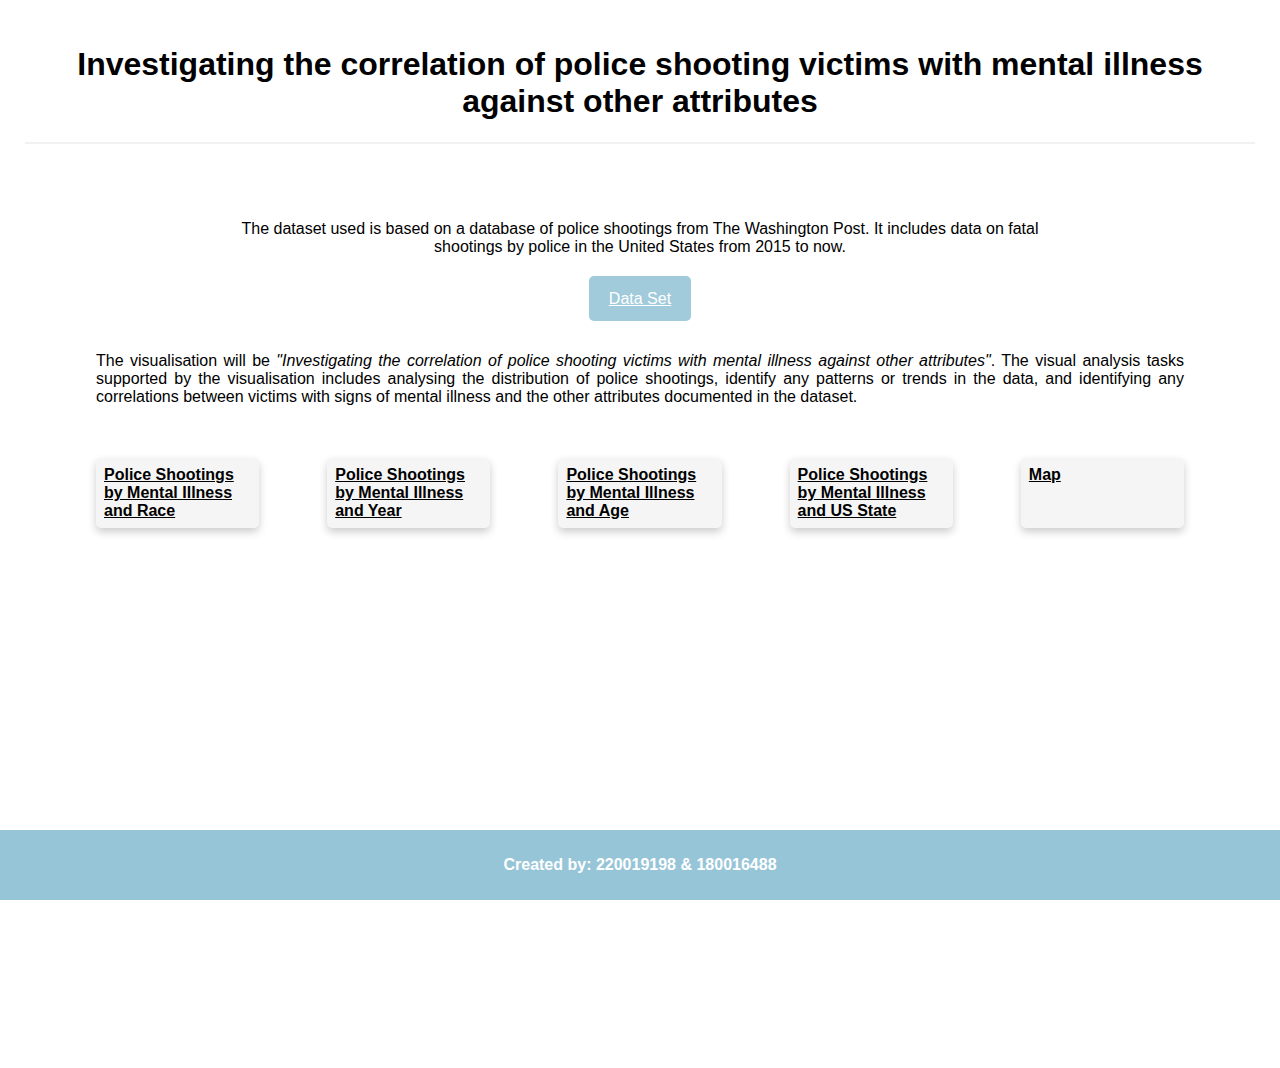
<file: index.html>
<!DOCTYPE html>
<html>

<head>
    <script src="https://d3js.org/d3.v7.min.js"></script>

    <title>CS5044: Practical 2 </title>
    <meta charset="utf-8" />
    <meta name="viewport" content="width=device-width, initial-scale=1.0" />

    <link rel="stylesheet" href="style.css" />

</head>

<body>
    <header>
        <h1>Investigating the correlation of police shooting victims with mental illness against other attributes</h1>
        <hr>
    </header>
    <main class="wrapper">
        <div class="center">
            <p>The dataset used is based on a database of police shootings from The Washington Post. It includes data on
                fatal shootings by police in the United States from 2015 to now.</p>
            <br><a class="dataset" href="data/dataset.csv" target="_blank">Data Set</a>
        </div>
        <br>
        </div>
        <p style="text-align: justify;">
            The visualisation will be <i>"Investigating the correlation of police shooting victims with mental illness
                against other attributes"</i>. The visual analysis tasks supported by
            the visualisation includes analysing the distribution of police shootings, identify any patterns or trends
            in the data, and identifying any correlations between victims with signs of mental illness and the other
            attributes documented in the dataset.
        </p>
        <br><br>

        <div class="categories_section">
            <div class="category_cards">
                <a href="byRace.html">
                    <b>Police Shootings by Mental Illness and Race</b>
                </a>
            </div>
            <div class="category_cards">
                <a href="year.html">
                    <b>Police Shootings by Mental Illness and Year</b>
                </a>
            </div>
            <div class="category_cards">
                <a href="ageLinegraph.html">
                    <b>Police Shootings by Mental Illness and Age</b>
                </a>
            </div>
            <div class="category_cards">
                <a href="states.html">
                    <b>Police Shootings by Mental Illness and US State</b>
                </a>
            </div>

            <div class="category_cards">
                <a href="map.html">
                    <b>Map</b>
                </a>
            </div>
        </div>
        </div>
        <br><br>
        </div>

        <svg width="800" height="400"></svg>

    </main>
    <footer>
        <p>Created by: 220019198 & 180016488</p>
    </footer>

</body>

</html>

</footer>

</body>

</html>
</file>
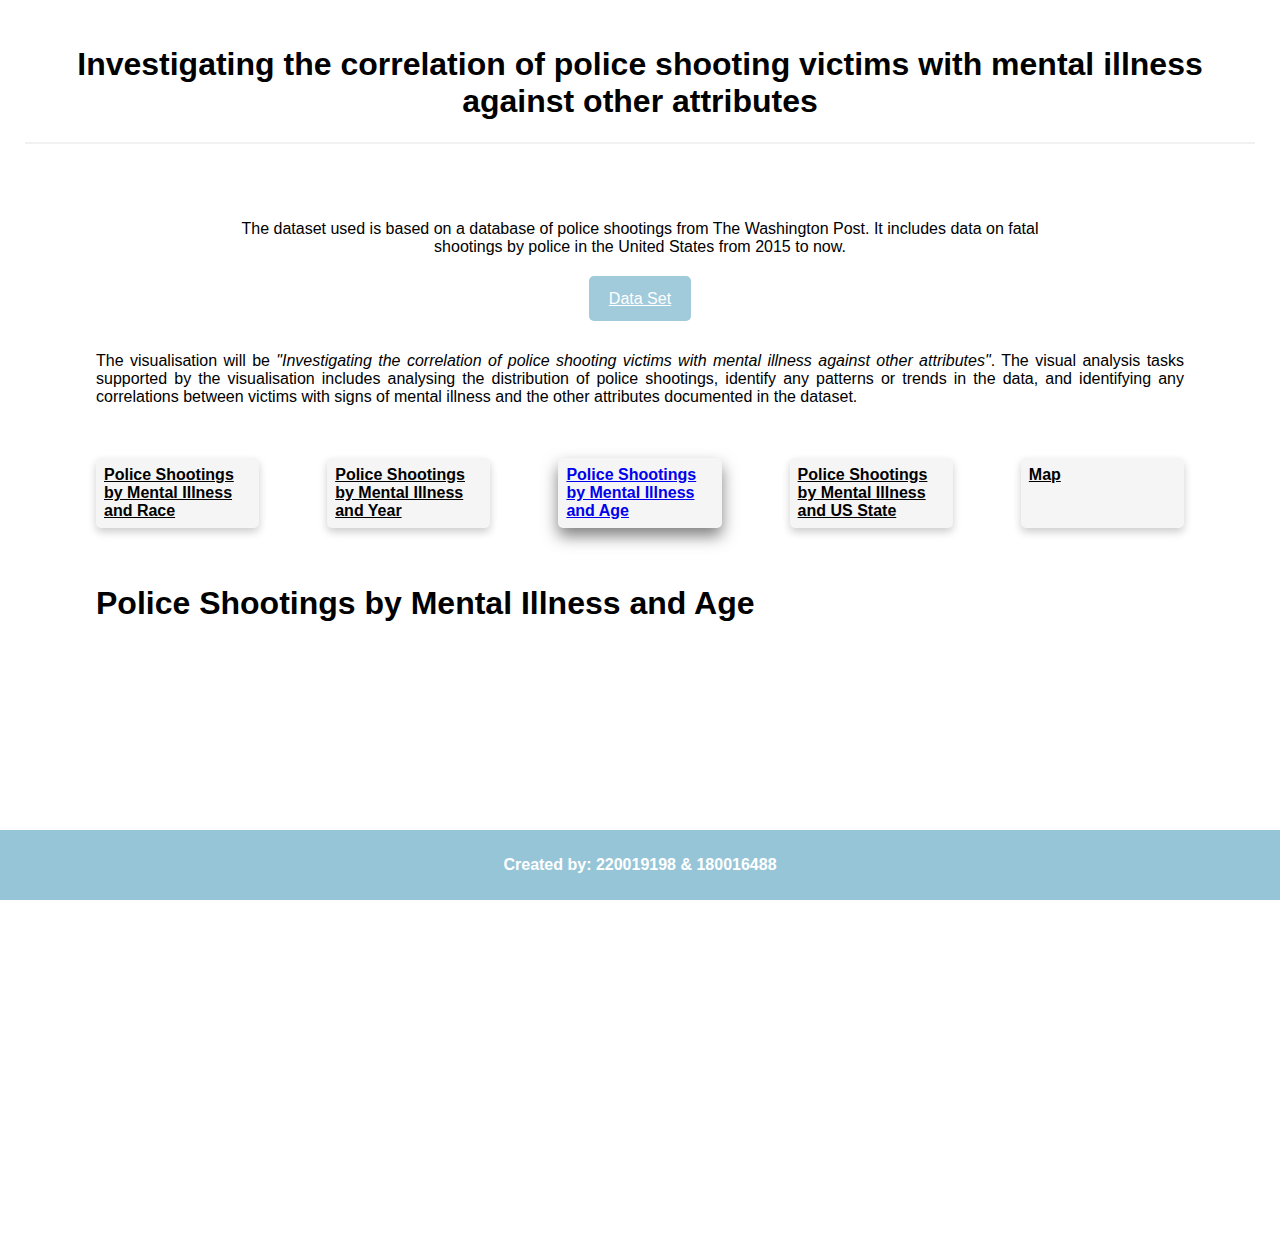
<file: ageLinegraph.html>
<!DOCTYPE html>
<html>

<head>
    <script src="https://d3js.org/d3.v7.min.js"></script>

    <title>CS5044: Practical 2 </title>
    <meta charset="utf-8" />
    <meta name="viewport" content="width=device-width, initial-scale=1.0" />

    <link rel="stylesheet" href="style.css" />
</head>


<body>
    <header>
        <h1>Investigating the correlation of police shooting victims with mental illness against other attributes</h1>
        <hr>
    </header>
    <main class="wrapper">
        <div class="center">
            <p>The dataset used is based on a database of police shootings from The Washington Post. It includes data on
                fatal shootings by police in the United States from 2015 to now.</p>
            <br><a class="dataset" href="data/dataset.csv" target="_blank">Data Set</a>
        </div>
        <br>
        </div>
        <p style="text-align: justify;">
            The visualisation will be <i>"Investigating the correlation of police shooting victims with mental illness
                against other attributes"</i>. The visual analysis tasks supported by
            the visualisation includes analysing the distribution of police shootings, identify any patterns or trends
            in the data, and identifying any correlations between victims with signs of mental illness and the other
            attributes documented in the dataset.
        </p>
        <br><br>

        <div class="categories_section">
            <div class="category_cards">
                <a href="byRace.html">
                    <b>Police Shootings by Mental Illness and Race</b>
                </a>
            </div>
            <div class="category_cards">
                <a href="year.html">
                    <b>Police Shootings by Mental Illness and Year</b>
                </a>
            </div>
            <div class="category_cards_active">
                <a href="ageLinegraph.html">
                    <b>Police Shootings by Mental Illness and Age</b>
                </a>
            </div>
            <div class="category_cards">
                <a href="states.html">
                    <b>Police Shootings by Mental Illness and US State</b>
                </a>
            </div>
            
            <div class="category_cards">
                <a href="map.html">
                    <b>Map</b>
                </a>
            </div>
        </div>
        <br><br>

        </div>
        <h1>Police Shootings by Mental Illness and Age</h1>


        <svg id="lineGraph" width="1400" height="500" const margin = { top: 30, right: 200, bottom: 50, left: 50 }></svg>

    </main>

    <footer>
        <p>Created by: 220019198 & 180016488</p>
    </footer> 

</body>
</html>

<script>
    
    // Code adapted from week 7 tutorial. 
    // Load the data
    d3.csv("data/dataset-linegraphAge.csv", function(d) {
        d.age = +d.age;
        d.mentalIllness = +d.mentalIllness;
        d.killed = +d.killed;
        return d;
    }).then(function(data) {
    
    const width = 1400;
    const height = 500;
    const margin = { top: 30, right: 200, bottom: 50, left: 50 };
        
    // Set the dimensions of the chart
    const innerWidth = width - margin.left - margin.right;
    const innerHeight = height - margin.top - margin.bottom;
    
    
    // Create the SVG element
    const svg = d3.select("#lineGraph").append("svg")
        .attr("width", width)
        .attr("height", height);
    
    const rolledData = d3.rollup(data, (v) => d3.sum(v, (d) => d.killed),d => d.signs_of_mental_illness, (d) => d.age);

    console.log(rolledData);

    const countExtent = [0, d3.max(d3.hierarchy(rolledData).leaves().map(d => d.data[1]))];

    
    // Define the scales
    const ageExtent = d3.extent(data, (d) => d.age);
    //console.log(ageExtent);
    const xScale = d3.scaleLinear()
        .range([0, innerWidth])
        .domain(ageExtent)
    
        
    const yScale = d3.scaleLinear()
        .domain(countExtent)
        .range([innerHeight, 0]);
    
    // Define the axes
    const xAxis = d3.axisBottom(xScale)
    
    const yAxis = d3.axisLeft(yScale);
    
    // Add the axes
        svg.append("g")
            .attr("transform", `translate(${margin.left}, ${innerHeight + margin.top})`)
            .call(xAxis);
    
        svg.append("g")
            .attr("transform", `translate(${margin.left}, ${margin.top})`)
            .call(yAxis);
    
        // Add x-axis label
        svg.append("text")           
            .attr("transform", `translate(${width/2.5},${height - margin.top + 20})`)
            .style("text-anchor", "middle")
            .text("Age");
    
    // Add y-axis label
        svg.append("text")
            .attr("transform", "rotate(-90)")
            .attr("y", 0)
            .attr("x",0 - (height / 2))
            .attr("dy", "1em")
            .style("text-anchor", "middle")
            .text("Number of Police Shootings");
    
    let noMentalIllness = rolledData.get("FALSE");
    let mentalIllness = rolledData.get("TRUE");
    
    //Define the line functions
    const lineGenerator1 = d3.line()
        .x((d) => xScale(d[0])) // Use the year as the x-value
        .y((d) => yScale(d[1])) // Use the sum as the y-value
    
    const lineGenerator2 = d3.line()
        .x((d) => xScale(d[0]))
        .y((d) => yScale(d[1]))

    var div = d3.select("body")
        .append("div")
        .attr("class", "tooltip")
        .style("opacity", 0);
    
    // Add the line for shootings with mental illness signs
    svg.append("path")
        .datum(mentalIllness)
        .attr("fill", "none")
        .attr("stroke", "#4285f4")
        .attr("stroke-width", 2)
        .attr("d", lineGenerator1) // Use the "d" attribute to specify the line function
        .attr("transform", `translate(${margin.left}, ${margin.top})`);

    // The following code to add hover effects is adapted from https://medium.com/@kj_schmidt/hover-effects-for-your-scatter-plot-447df80ea116 
    var path = svg.selectAll("dot")
        .data(mentalIllness)
        .enter().append("circle")
        .attr("r", 2)
        .attr("cx", function(d) { return xScale(d[0]);})
        .attr("cy", function(d) { return yScale(d[1]);})
        .attr("stroke", "#4285f4")
        .attr("fill", "white")
        .attr("transform", `translate(${margin.left}, ${margin.top})`)
        .on('mouseover', function (d, i) {
                d3.select(this).transition()
                    .duration('100')
                    .attr("r", 7);
                div.transition()
                    .duration(100)
                    .style("opacity", 1)
                div.html("Killed: " + (i[1]) + "<br/>" + "Age: " + (i[0]))
                    .style("left", (d.pageX) + "px")
                    .style("top", (d.pageY - 28) + "px");
                })
        .on('mouseout', function (d,) {
                d3.select(this).transition()
                    .duration('200')
                    .attr("r", 2);
                div.transition()
                    .duration('200')
                    .style("opacity", 0);
                });
    
    // Add the line for shootings without mental illness signs
    svg.append("path")
        .datum(noMentalIllness)
        .attr("fill", "none")
        .attr("stroke", "#FF5733")
        .attr("stroke-width", 2)
        .attr("d", lineGenerator2)
        .attr("transform", `translate(${margin.left}, ${margin.top})`);

    var path = svg.selectAll("dot")
        .data(noMentalIllness)
        .enter().append("circle")
        .attr("r", 2)
        .attr("cx", function(d) { return xScale(d[0]);})
        .attr("cy", function(d) { return yScale(d[1]);})
        .attr("stroke", "#FF5733")
        .attr("fill", "white")
        .attr("transform", `translate(${margin.left}, ${margin.top})`)
        .on('mouseover', function (d, i) {
                d3.select(this).transition()
                    .duration('100')
                    .attr("r", 7);
                div.transition()
                    .duration(100)
                    .style("opacity", 1)
                div.html("Police Shootings: " + (i[1]) + "<br/>" + "Age: " + (i[0]))
                    .style("left", (d.pageX) + "px")
                    .style("top", (d.pageY - 28) + "px");
                })
        .on('mouseout', function (d,) {
                d3.select(this).transition()
                    .duration('200')
                    .attr("r", 2);
                div.transition()
                    .duration('200')
                    .style("opacity", 0);
                });

    
    // Legend code adapted from https://d3-graph-gallery.com/graph/custom_legend.html
    svg.append("circle")
        .attr("cx",1000)
        .attr("cy",100)
        .attr("r", 7)
        .style("fill", "#4285f4")
        
    svg.append("circle")
        .attr("cx",1000)
        .attr("cy",70)
        .attr("r", 7)
        .style("fill", "#FF5733")
    
    svg.append("text")
        .attr("x", 1020)
        .attr("y", 100)
        .text("Shootings with mental illness signs")
        .style("font-size", "15px")
        .attr("alignment-baseline","middle")
    
    svg.append("text")
        .attr("x", 1020)
        .attr("y", 70)
        .text("Shootings without mental illness signs")
        .style("font-size", "15px")
        .attr("alignment-baseline","middle")

    
    });
        
        </script>
</file>
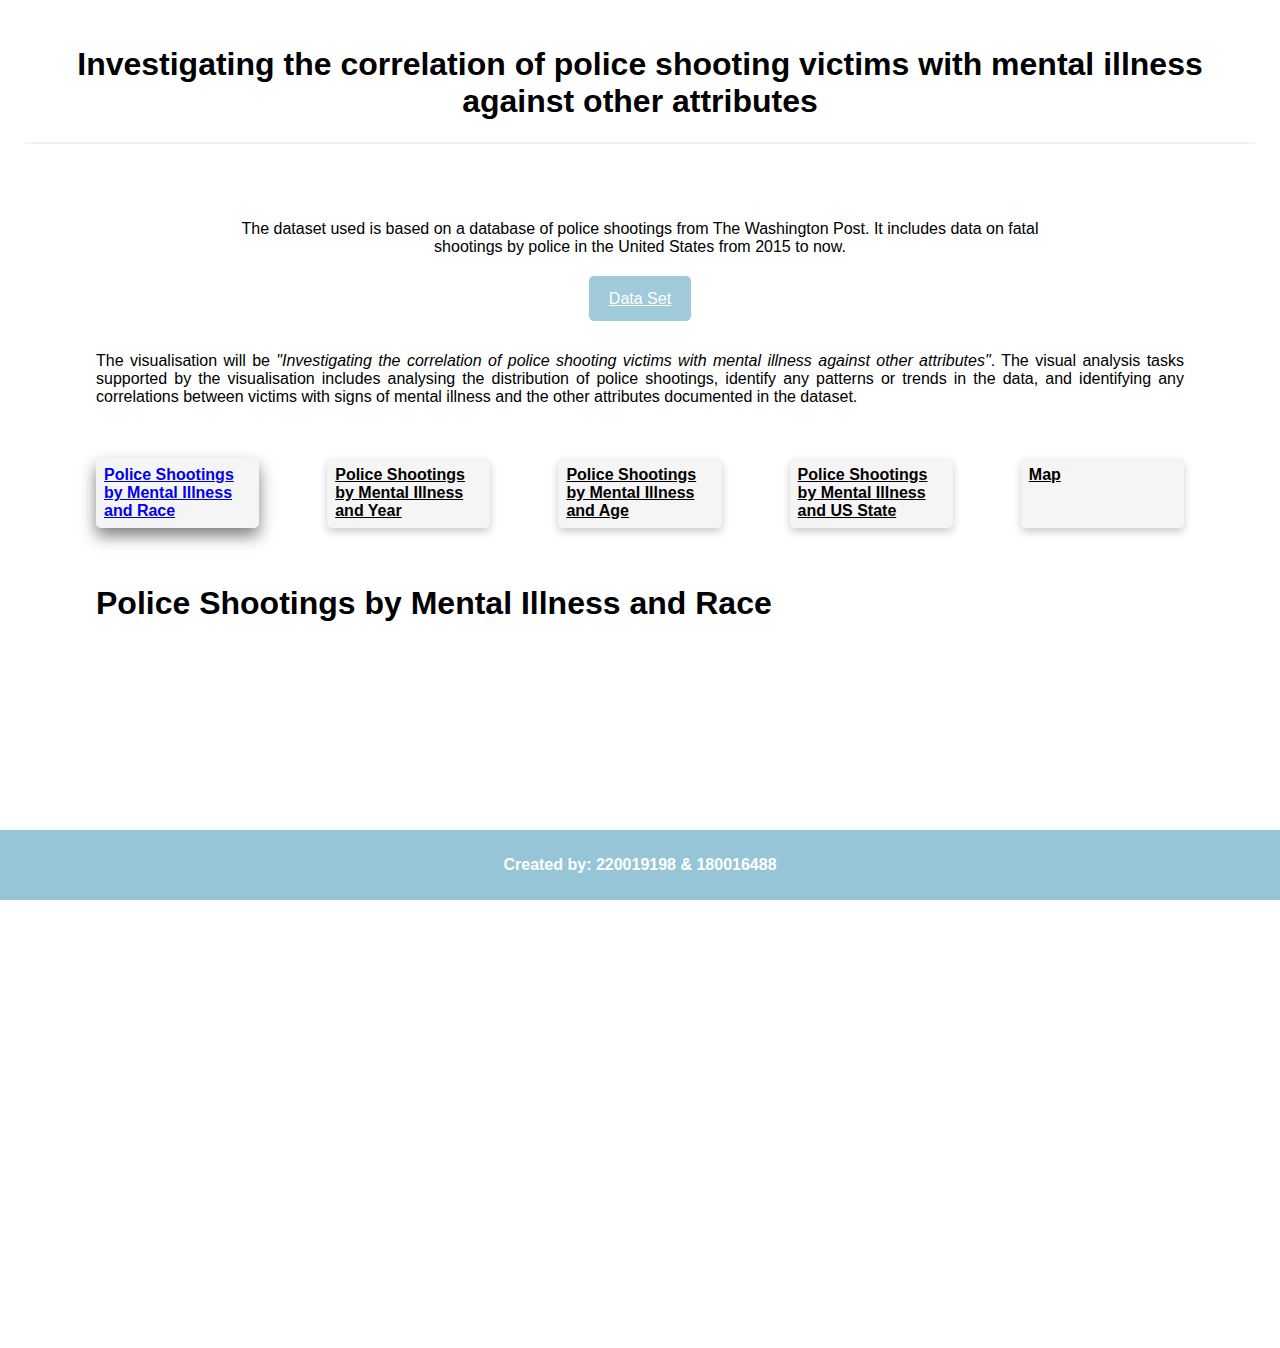
<file: byRace.html>
<!DOCTYPE html>
<html>

<head>
    <script src="https://d3js.org/d3.v5.min.js"></script>
    <script src="https://d3js.org/d3-array.v2.min.js"></script>

    <title>CS5044: Practical 2 </title>
    <meta charset="utf-8" />
    <meta name="viewport" content="width=device-width, initial-scale=1.0" />

    <link rel="stylesheet" href="style.css" />
</head>

<body>
    <header>
        <h1>Investigating the correlation of police shooting victims with mental illness against other attributes</h1>
        <hr>
    </header>
    <main class="wrapper">
        <div class="center">
            <p>The dataset used is based on a database of police shootings from The Washington Post. It includes data on
                fatal shootings by police in the United States from 2015 to now.</p>
            <br><a class="dataset" href="data/dataset.csv" target="_blank">Data Set</a>
        </div>
        <br>
        </div>
        <p style="text-align: justify;">
            The visualisation will be <i>"Investigating the correlation of police shooting victims with mental illness
                against other attributes"</i>. The visual analysis tasks supported by
            the visualisation includes analysing the distribution of police shootings, identify any patterns or trends
            in the data, and identifying any correlations between victims with signs of mental illness and the other
            attributes documented in the dataset.
        </p>
        <br><br>

        <div class="categories_section">
            <div class="category_cards_active">
                <a href="byRace.html">
                    <b>Police Shootings by Mental Illness and Race</b>
                </a>
            </div>
            <div class="category_cards">
                <a href="year.html">
                    <b>Police Shootings by Mental Illness and Year</b>
                </a>
            </div>

            <div class="category_cards">
                <a href="ageLinegraph.html">
                    <b>Police Shootings by Mental Illness and Age</b>
                </a>
            </div>
            <div class="category_cards">
                <a href="states.html">
                    <b>Police Shootings by Mental Illness and US State</b>
                </a>
            </div>

            <div class="category_cards">
                <a href="map.html">
                    <b>Map</b>
                </a>
            </div>
        </div>
        <br><br>



        </div>
        <h1>Police Shootings by Mental Illness and Race</h1>


        <svg id="raceChart" width="1000" height="600"></svg>

    </main>

    <footer>
        <p>Created by: 220019198 & 180016488</p>
    </footer>

</body>

</html>



<script>
    // prepare data
    var data = [
        {
            race: "Asian",
            total: 143,
            with_mh: 33,
            percentage: "23%"
        },
        {
            race: "Black",
            total: 1926,
            with_mh: 260,
            percentage: "12%"
        },
        {
            race: "Hispanic",
            total: 1291,
            with_mh: 209,
            percentage: "16%"
        },
        {
            race: "Native American",
            total: 111,
            with_mh: 18,
            percentage: "16%"
        },
        {
            race: "White",
            total: 3657,
            with_mh: 985,
            percentage: "27%"
        },
        {
            race: "Other",
            total: 20,
            with_mh: 6,
            percentage: "30%"
        },
        {
            race: "Unknown",
            total: 1149,
            with_mh: 181,
            percentage: "16%"
        }
    ];


    //////* SD302: POLICE SHOOTINGS BY RACE *///////

    var svg = d3.select("svg"),
        margin = {
            top: 20,
            right: 30,
            bottom: 100,
            left: 70
        },
        width = +svg.attr("width") - margin.left - margin.right,
        height = +svg.attr("height") - margin.top - margin.bottom,
        g = svg.append("g").attr("transform", "translate(" + margin.left + "," + margin.top + ")");

    // x y scale
    var x = d3.scaleBand()
        .rangeRound([0, width])
        .paddingInner(0.2)
        .domain(data.map(function (d) { return d.race; }));

    var y = d3.scaleLinear()
        .rangeRound([height, 0])
        .domain([0, d3.max(data, function (d) { return d.with_mh + d.total; })]);

    // add bars
    g.selectAll(".bar.total")
        .data(data)
        .enter().append("rect")
        .attr("class", "bar total")
        .attr("x", function (d) { return x(d.race); })
        .attr("y", function (d) { return y(d.total); })
        .attr("width", x.bandwidth())
        .attr("height", function (d) { return height - y(d.total); })
        .style("fill", "#FF5733")
        .attr("opacity", 0.8);

    // add bars
    g.selectAll(".bar.with-mh")
        .data(data)
        .enter().append("rect")
        .attr("class", "bar with-mh")
        .attr("x", function (d) { return x(d.race); })
        .attr("y", function (d) { return y(d.with_mh); })
        .attr("width", x.bandwidth())
        .attr("height", function (d) { return height - y(d.with_mh); })
        .style("fill", "#4285f4")
        .attr("opacity", 0.8);


    // labels
    g.selectAll(".label")
        .data(data)
        .enter().append("text")
        .attr("class", "label")
        .attr("id", function (d) { return d.race + "-label"; })
        .attr("x", function (d) { return x(d.race) + x.bandwidth() / 2; })
        .attr("y", function (d) { return y(d.total) - 5; })
        .attr("text-anchor", "middle")
        .style("display", "none")
        .text(function (d) { return d.total; });

    g.selectAll(".percentage")
        .data(data)
        .enter().append("text")
        .attr("class", "percentage")
        .attr("id", function (d) { return d.race + "-percentage"; })
        .attr("x", function (d) { return x(d.race) + x.bandwidth() / 2; })
        .attr("y", function (d) { return y(d.with_mh) - 5; })
        .attr("text-anchor", "middle")
        .style("display", "none")
        .text(function (d) { return d.percentage; });


    // add interactivity
    g.selectAll(".bar")
        .on("mouseover", function (d) {
            d3.select("#" + d.race + "-label").style("display", "block");
            d3.select("#" + d.race + "-percentage").style("display", "block");
        })
        .on("mouseout", function (d) {
            d3.select("#" + d.race + "-label").style("display", "none");
            d3.select("#" + d.race + "-percentage").style("display", "none");
        })

    // add axes
    g.append("g")
        .attr("class", "axis axis-x")
        .attr("transform", "translate(0," + height + ")")
        .call(d3.axisBottom(x))
        .selectAll("text")
        .attr("transform", "rotate(45)")
        .attr("dx", "10px")
        .attr("dy", "10px")
        .style("text-anchor", "start")

    g.append("g")
        .attr("class", "axis axis-y")
        .call(d3.axisLeft(y).ticks(5));

    // add legend
    var legend = svg.append("g")
        .attr("class", "legend")
        .attr("transform", "translate(" + (width - 120) + ", 20)");

    legend.append("rect")
        .attr("x", 0)
        .attr("y", 0)
        .attr("width", 12)
        .attr("height", 12)
        .attr("fill", "#FF5733")
        .attr("opacity", 0.8);

    legend.append("text")
        .attr("x", 20)
        .attr("y", 10)
        .attr("dy", "0.32em")
        .text("Without mental illness signs");

    legend.append("rect")
        .attr("x", 0)
        .attr("y", 20)
        .attr("width", 12)
        .attr("height", 12)
        .attr("fill", "#4285f4")
        .attr("opacity", 0.8);

    legend.append("text")
        .attr("x", 20)
        .attr("y", 30)
        .attr("dy", "0.32em")
        .text("With mental illness signs");

    // add axis label

    g.append("text")
        .attr("class", "axis-label")
        .attr("x", width / 2 + margin.left)
        .attr("y", height + margin.top + margin.bottom - 80)
        .attr("text-anchor", "middle")
        .text("Race");

    g.append("text")
        .attr("class", "axis-label")
        .attr("x", -height / 2 - margin.top)
        .attr("y", margin.left - 120)
        .attr("text-anchor", "middle")
        .attr("transform", "rotate(-90)")
        .style("text-anchor", "middle")
        .text("Number of Police Shootings");



</script>
</body>

</html>
</file>
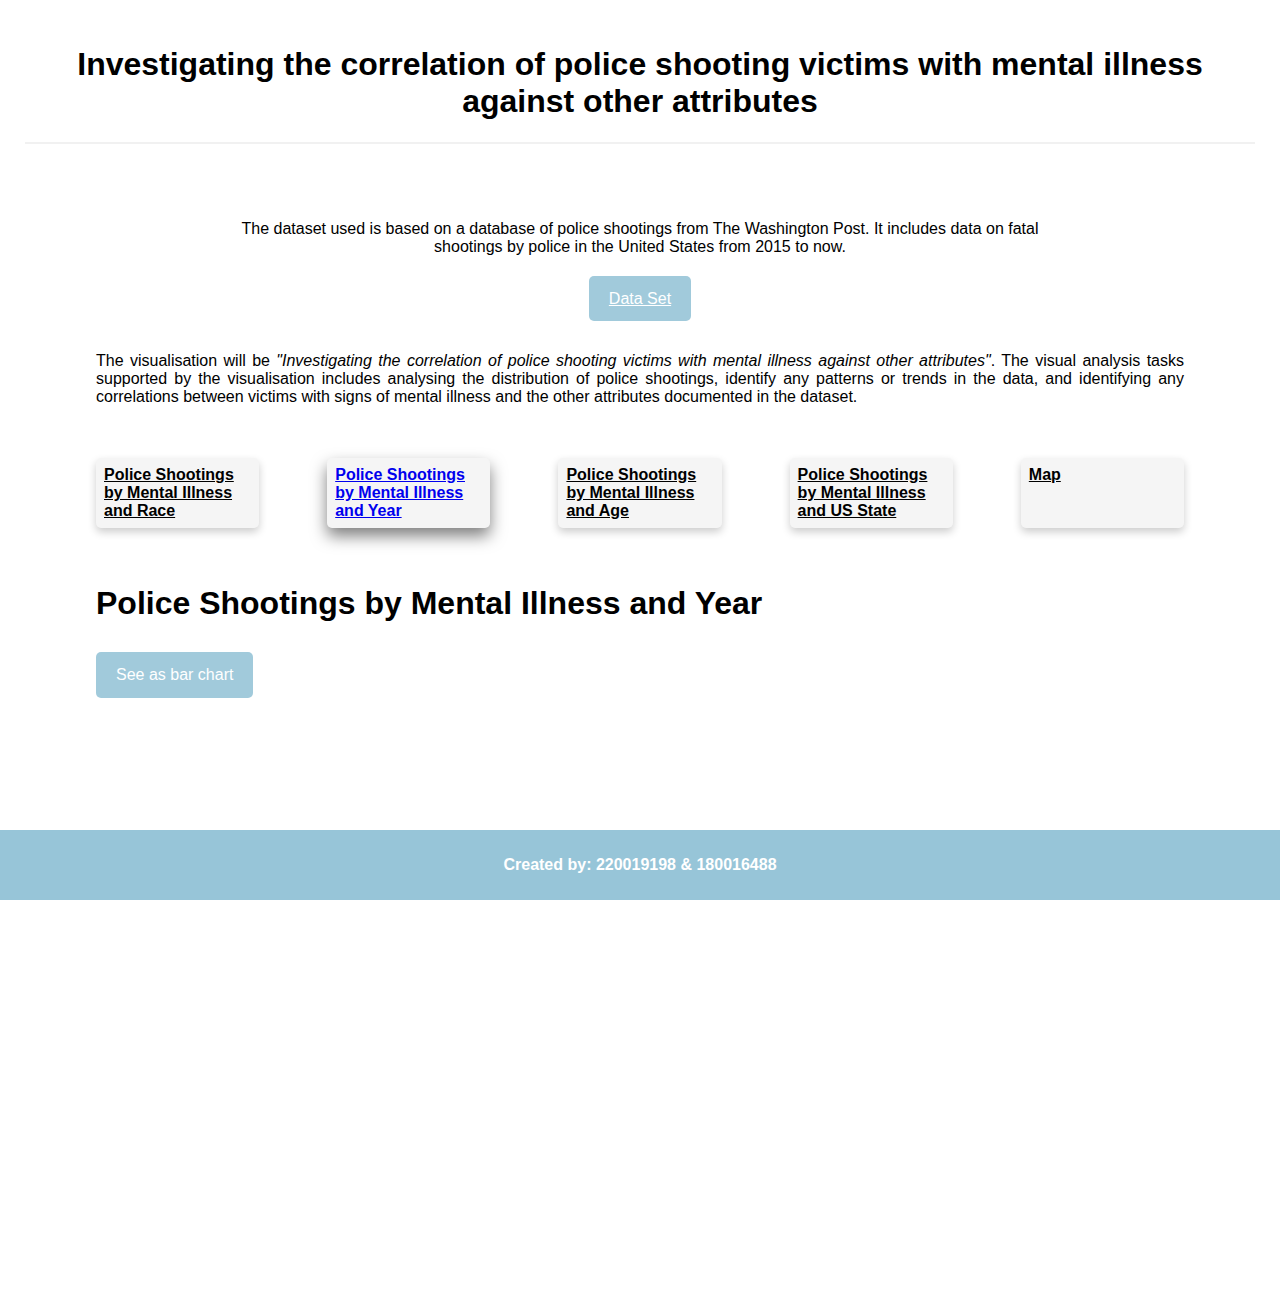
<file: year.html>
<!DOCTYPE html>
<html>

</html>

<head>
    <script src="https://d3js.org/d3.v7.min.js"></script>

    <title>CS5044: Practical 2 </title>
    <meta charset="utf-8" />
    <meta name="viewport" content="width=device-width, initial-scale=1.0" />

    <link rel="stylesheet" href="style.css" />
</head>


<body>
    <header>
        <h1>Investigating the correlation of police shooting victims with mental illness against other attributes</h1>
        <hr>
    </header>
    <main class="wrapper">
        <div class="center">
            <p>The dataset used is based on a database of police shootings from The Washington Post. It includes data on
                fatal shootings by police in the United States from 2015 to now.</p>
            <br><a class="dataset" href="data/dataset.csv" target="_blank">Data Set</a>
        </div>
        <br>
        </div>
        <p style="text-align: justify;">
            The visualisation will be <i>"Investigating the correlation of police shooting victims with mental illness
                against other attributes"</i>. The visual analysis tasks supported by
            the visualisation includes analysing the distribution of police shootings, identify any patterns or trends
            in the data, and identifying any correlations between victims with signs of mental illness and the other
            attributes documented in the dataset.
        </p>
        <br><br>

        <div class="categories_section">
            <div class="category_cards">
                <a href="byRace.html">
                    <b>Police Shootings by Mental Illness and Race</b>
                </a>
            </div>
            <div class="category_cards_active">
                <a href="year.html">
                    <b>Police Shootings by Mental Illness and Year</b>
                </a>
            </div>
            <div class="category_cards">
                <a href="ageLinegraph.html">
                    <b>Police Shootings by Mental Illness and Age</b>
                </a>
            </div>
            <div class="category_cards">
                <a href="states.html">
                    <b>Police Shootings by Mental Illness and US State</b>
                </a>
            </div>
            
            <div class="category_cards">
                <a href="map.html">
                    <b>Map</b>
                </a>
            </div>
        </div>
        <br><br>

        <h1>Police Shootings by Mental Illness and Year</h1>
        <button onclick="window.location.href='psmhbar.html';">
            See as bar chart </button>
        <svg id="lineGraph" width="1300" height="500" margin="{ top: 30, right: 200, bottom: 50, left: 50 }"></svg>

    </main>

    <footer>
        <p>Created by: 220019198 & 180016488</p>
    </footer>

</body>

</html>

<script>

    // Code adapted from week 7 tutorial. 
    // Load the data
    d3.csv("data/dataset-linegraph.csv", function (d) {
        d.date = new Date(d.date);
        d.mentalIllness = +d.mentalIllness;
        d.withoutMentalIllness = +d.withoutMentalIllness;
        d.killed = +d.killed;
        return d;
    }).then(function (data) {

        // Set the dimensions and margins of the graph
        const width = 1300;
        const height = 500;
        const margin = { top: 30, right: 200, bottom: 50, left: 50 };
        const innerWidth = width - margin.left - margin.right;
        const innerHeight = height - margin.top - margin.bottom;


        // Create the SVG element and append it to the page
        const svg = d3.select("#lineGraph")
            .append("svg")
            .attr("width", width)
            .attr("height", height);

        // Set the range of the x axis
        const timeExtent = d3.extent(data, (d) => d.date);
        const xScale = d3.scaleTime()
            .range([0, innerWidth])
            .domain(timeExtent);

        // Set the range for the y axis
        const rolledData = d3.rollup(data, (v) => d3.sum(v, (d) => d.killed), d => d.signs_of_mental_illness, (d) => d.date.getFullYear());
        const countExtent = [0, d3.max(d3.hierarchy(rolledData).leaves().map(d => d.data[1]))];
        const yScale = d3.scaleLinear()
            .domain(countExtent)
            .range([innerHeight, 0]);

        // Define the axes
        const xAxis = d3.axisBottom(xScale)
            .tickFormat(d3.timeFormat("%Y"));

        const yAxis = d3.axisLeft(yScale);

        // Add the axes
        svg.append("g")
            .attr("transform", `translate(${margin.left}, ${innerHeight + margin.top})`)
            .call(xAxis);

        svg.append("g")
            .attr("transform", `translate(${margin.left}, ${margin.top})`)
            .call(yAxis);

        // Add x-axis label
        svg.append("text")
            .attr("transform", `translate(${width / 2.5},${height - margin.top + 20})`)
            .style("text-anchor", "middle")
            .text("Year");

        // Add y-axis label
        svg.append("text")
            .attr("transform", "rotate(-90)")
            .attr("y", 0)
            .attr("x", 0 - (height / 2))
            .attr("dy", "1em")
            .style("text-anchor", "middle")
            .text("Number of Police Shootings");

        let noMentalIllness = rolledData.get("FALSE");
        let mentalIllness = rolledData.get("TRUE");

        //Define the line functions
        const lineGenerator1 = d3.line()
            .x((d) => xScale(new Date(d[0], 0))) // Use the year as the x-value
            .y((d) => yScale(d[1])) // Use the sum as the y-value

        const lineGenerator2 = d3.line()
            .x((d) => xScale(new Date(d[0], 0)))
            .y((d) => yScale(d[1]))

        var div = d3.select("body")
            .append("div")
            .attr("class", "tooltip")
            .style("opacity", 0);

        // Add the line for shootings with mental illness signs
        svg.append("path")
            .datum(mentalIllness)
            .attr("fill", "none")
            .attr("stroke", "#4285f4")
            .attr("stroke-width", 2)
            .attr("d", lineGenerator1) // Use the "d" attribute to specify the line function
            .attr("transform", `translate(${margin.left}, ${margin.top})`)

        // The following code to add hover effects is adapted from https://medium.com/@kj_schmidt/hover-effects-for-your-scatter-plot-447df80ea116 
        var path = svg.selectAll("dot")
            .data(mentalIllness)
            .enter().append("circle")
            .attr("r", 5)
            .attr("cx", function (d) { return xScale(new Date(d[0], 0)); })
            .attr("cy", function (d) { return yScale(d[1]); })
            .attr("stroke", "#4285f4")
            .attr("fill", "white")
            .attr("transform", `translate(${margin.left}, ${margin.top})`)
            .on('mouseover', function (d, i) {
                d3.select(this).transition()
                    .duration('100')
                    .attr("r", 7);
                div.transition()
                    .duration(100)
                    .style("opacity", 1)
                div.html("Police shootings: " + (i[1]) + "<br/>" + "Year: " + (i[0]))
                    .style("left", (d.pageX) + "px")
                    .style("top", (d.pageY - 28) + "px");
            })
            .on('mouseout', function (d, i) {
                d3.select(this).transition()
                    .duration('200')
                    .attr("r", 5);
                div.transition()
                    .duration('200')
                    .style("opacity", 0);
            });

        // Add the line for shootings without mental illness signs
        svg.append("path")
            .datum(noMentalIllness)
            .attr("fill", "none")
            .attr("stroke", "#FF5733")
            .attr("stroke-width", 2)
            .attr("d", lineGenerator2)
            .attr("transform", `translate(${margin.left}, ${margin.top})`)

        var path = svg.selectAll("dot")
            .data(noMentalIllness)
            .enter().append("circle")
            .attr("r", 5)
            .attr("cx", function (d) { return xScale(new Date(d[0], 0)); })
            .attr("cy", function (d) { return yScale(d[1]); })
            .attr("stroke", "#FF5733")
            .attr("fill", "white")
            .attr("transform", `translate(${margin.left}, ${margin.top})`)
            .on('mouseover', function (d, i) {
                d3.select(this).transition()
                    .duration('100')
                    .attr("r", 7);
                div.transition()
                    .duration(100)
                    .style("opacity", 1)
                div.html("Police Shootings: " + (i[1]) + "<br/>" + "Year: " + (i[0]))
                    .style("left", (d.pageX) + "px")
                    .style("top", (d.pageY - 28) + "px");
            })
            .on('mouseout', function (d, i) {
                d3.select(this).transition()
                    .duration('200')
                    .attr("r", 5);
                div.transition()
                    .duration('200')
                    .style("opacity", 0);
            });

        // Legend code adapted from https://d3-graph-gallery.com/graph/custom_legend.html
        svg.append("circle")
            .attr("cx", 1000)
            .attr("cy", 70)
            .attr("r", 7)
            .style("fill", "#FF5733")

        svg.append("circle")
            .attr("cx", 1000)
            .attr("cy", 100)
            .attr("r", 7)
            .style("fill", "#4285f4")

        svg.append("text")
            .attr("x", 1020)
            .attr("y", 100)
            .text("Shootings with mental illness signs")
            .style("font-size", "15px")
            .attr("alignment-baseline", "middle")

        svg.append("text")
            .attr("x", 1020)
            .attr("y", 70)
            .text("Shootings without mental illness signs")
            .style("font-size", "15px")
            .attr("alignment-baseline", "middle")
    });
</script>
</file>
<file: style.css>
html,
body {
    margin: 0;
    padding-bottom: 50px;
}

* {
    font-family: Helvetica, sans-serif;
    box-sizing: border-box;
}

hr {
    border: 1px solid #f1f1f1;
    margin-bottom: 25px;
}

.wrapper {
    width: 85%;
    margin-bottom: 50px;
    margin: auto;
}

.center {
    margin: auto;
    width: 80%;
    padding: 10px;
    text-align: center;
}

footer {
    position: fixed;
    left: 0;
    bottom: 0;
    width: 100%;
    background-color: #97c5d8;
    text-align: center;
    color: white;
    padding: 10px;
    font-weight: bold;
    margin-top: 10px;
}

button {
    background-color: #97c5d8;
    border: none;
    border-radius: ;
    color: white;
    text-align: center;
    text-decoration: none;
    display: inline-block;
    font-size: 16px;
    
    padding: 14px 20px;
    margin: 8px 0;
    cursor: pointer;
    opacity: 0.9;
    border-radius: 5px;
}

button:hover{
    opacity: 2;
}

header {
    padding: 25px;
    text-align: center;
    background-color: white;
}

.dataset {
    background-color: #97c5d8;
    color: white;
    padding: 14px 20px;
    margin: 8px 0;
    border: none;
    cursor: pointer;
    opacity: 0.9;
    border-radius: 5px;
}

.dataset:hover {
    opacity: 2;
}


#map {
    position: relative;
    z-index: 0;
    width: 100%;
    height: 500px;
}

.infobox {
    font-size: large;
    font-family: sans-serif;
    text-transform: capitalize;
}

div.tooltip {
    position: absolute;
    text-align: center;
    padding: .15rem;
    background: black;
    color: white;
    border: 0px;
    border-radius: 10px;
    pointer-events: none;
    font-size: .7rem;
    height: fit-content;
}


.bar {
    fill: steelblue;
}


.axis,
.axis-x,
.axis-y {
    font-size: 14px;
}

.axis path,
.axis line {
    fill: none;
    stroke: #000;
    shape-rendering: crispEdges;
}

.axis text {
    font-family: sans-serif;
}

.title {
    font-size: 24px;
    text-anchor: middle;
}

.tooltip {
    position: absolute;
    text-align: centre;
    width: 80px;
    height: 28px;
    padding: 2px;
    font: 12px sans-serif;
    background: lightsteelblue;
    border: 0px;
    border-radius: 8px;
    pointer-events: none;
    color: black;
}

/* SD302: cards */
.categories_section {
    display: flex;
    flex-wrap: wrap;
    justify-content: space-between;
    width: 100%;
    height: 100%;
}

.category_cards {
    box-shadow: 0 4px 8px 0 rgba(0, 0, 0, 0.2);
    transition: 0.5s;
    width: 15%;
    /* allows 5 cards to fit in a line when margin is considered (w/o margin, 6) */
    border-radius: 5px;
    padding: 8px;
    background-color: whitesmoke;
    border-top: none;
    color: black;
}

.category_cards a {
    color: black;
}

.category_cards_active,
.category_cards:hover {
    transition: 0.5s;
    width: 15%;
    /* allows 5 cards to fit in a line when margin is considered (w/o margin, 6) */
    border-radius: 5px;
    padding: 8px;
    background-color: whitesmoke;
    border-top: none;
    color: black;
    box-shadow: 0 8px 16px 0 rgba(0, 0, 0, 0.5);
    cursor: pointer;
}
</file>
